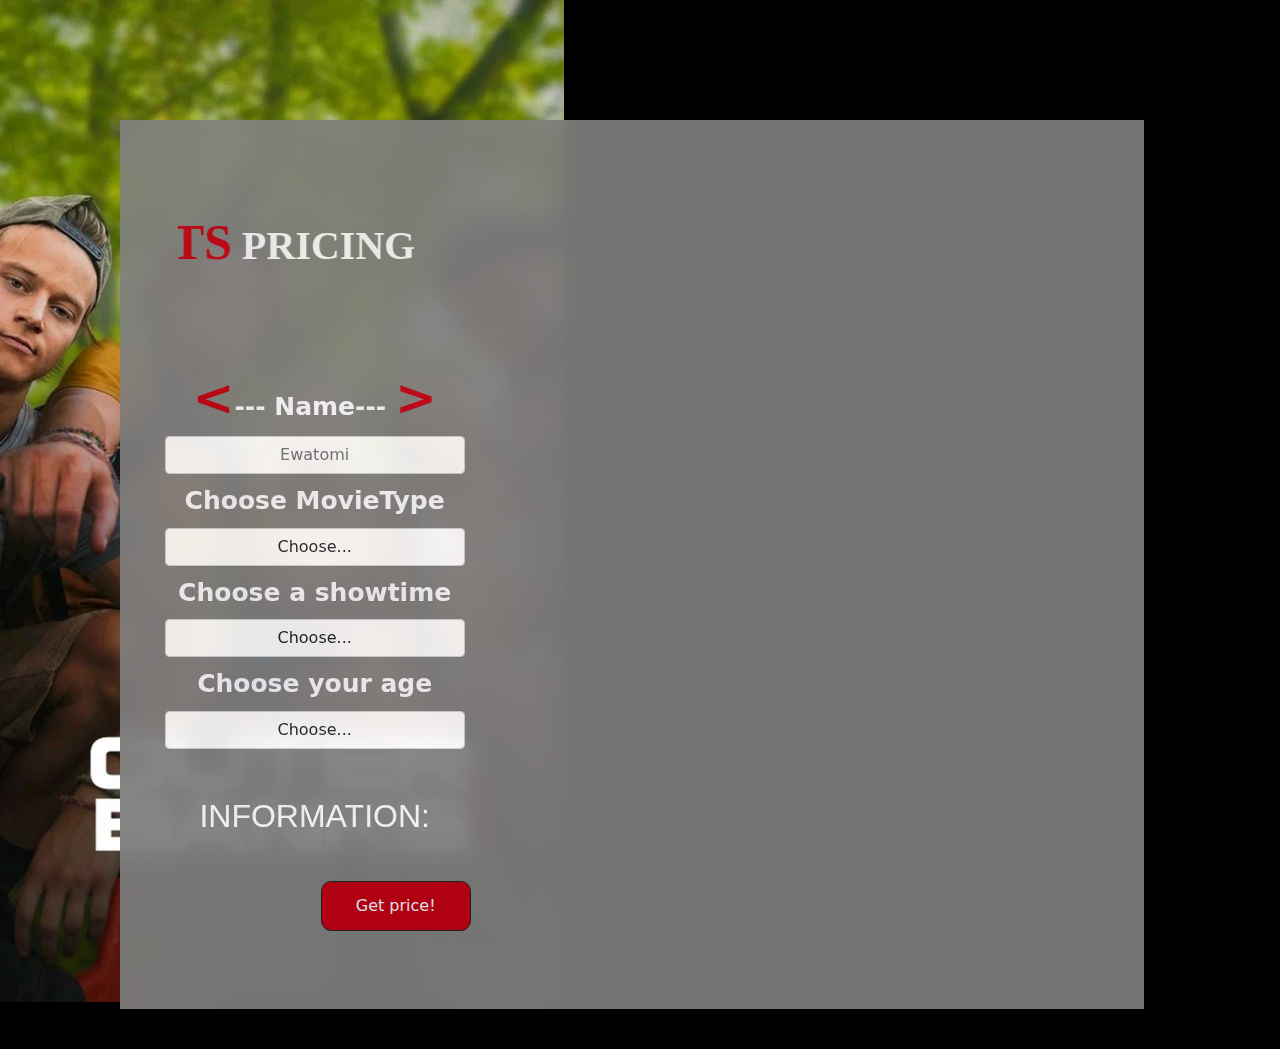
<file: form.html>
<!DOCTYPE html>
<html lang="en">

<head>
  <meta charset="UTF-8">
  <meta http-equiv="X-UA-Compatible" content="IE=edge">
  <meta name="viewport" content="width=device-width, initial-scale=1.0">
  <link rel="stylesheet" href="./css/bootstrap.css">
  <link rel="stylesheet" href="./css/style.css">
  <script src="./js/jquery-3.6.0.js"></script>
  <script src="./newscript.js"></script>
  <script src="./js/bootstrap.bundle.min.js"></script>
  <title>Document</title>
</head>

<body>
  <div class="containerform">
    <h1 class="jumbotron"></h1>

    <marquee behavior="slow" direction="right">
      <marquee behavior="down" ></marquee>
      <h1 class="tron">MOVIE <span id="bracket"> TICKETS</span> PRICING</h1>
      </marquee>
    <div class="row">
      <div class="col-md-4">
        <form id="movie-ticket">
          <div class="form-group"><br>
            <!-- input for name -->
            <label for=""> <span id="bracket"><</span>--- Name--- <span id="bracket">></span> </label>
            <input type="text" id="input3" class="form-control" placeholder="Ewatomi" required>

           <!-- input for movie selection -->
            <label class="my-2 mr-2" for="Movie-selection">Choose MovieType</label>
            <select class="form-control" id="movie-selection">
              <option selected>Choose...</option>
              <option>Death Becomes Her</option>
              <option>Tree Stump: The Choppening</option>
              <option>Troll 2</option>
              <option>I Am Legend 2</option>
            </select>
           <!-- input for show time selection -->
            <label class="my-2 mr-2" for="showtime-selection">Choose a showtime</label>
            <select class="form-control" id="showtime-selection">
              <option selected>Choose...</option>
              <option>Prime Time</option>
              <option>Matinee</option>
              <option>Midnight</option>
            </select>
            <!-- input for  age selection -->
            <label class="my-2 mr-2" for="age-selection">Choose your age</label>
            <select class="form-control" id="age-selection">
              <option selected>Choose...</option>
              <option>Adult (18-64)</option>
              <option>Teen (13-17)</option>
              <option>Child (0-12)</option>
              <option>Senior (65+)</option>
            </select><br><br>

            <h2>INFORMATION:</h2>
            <ul id="Information"></ul>
            <button type="submit" class="btn btn-dark mybutton">Get price!</button>
        </form>

      </div>
    </div>
     <!-- it will print out the ticket -->
    <div class="col-md-6">
      <div id="show-Ticket">
        <p>Name: <span class="name"></span></p>
        <p>MovieType: <span class="movie"></span></p>
        <p>showTime: <span class="time"></span></p>
        <p>Age: <span class="age"></span></p>
        <p>Ticket-Price: <span class="price"></span></p>
        <div id="buttons">
        </div>
      </div>
    </div>
  </div>
</body>

</html>
</file>
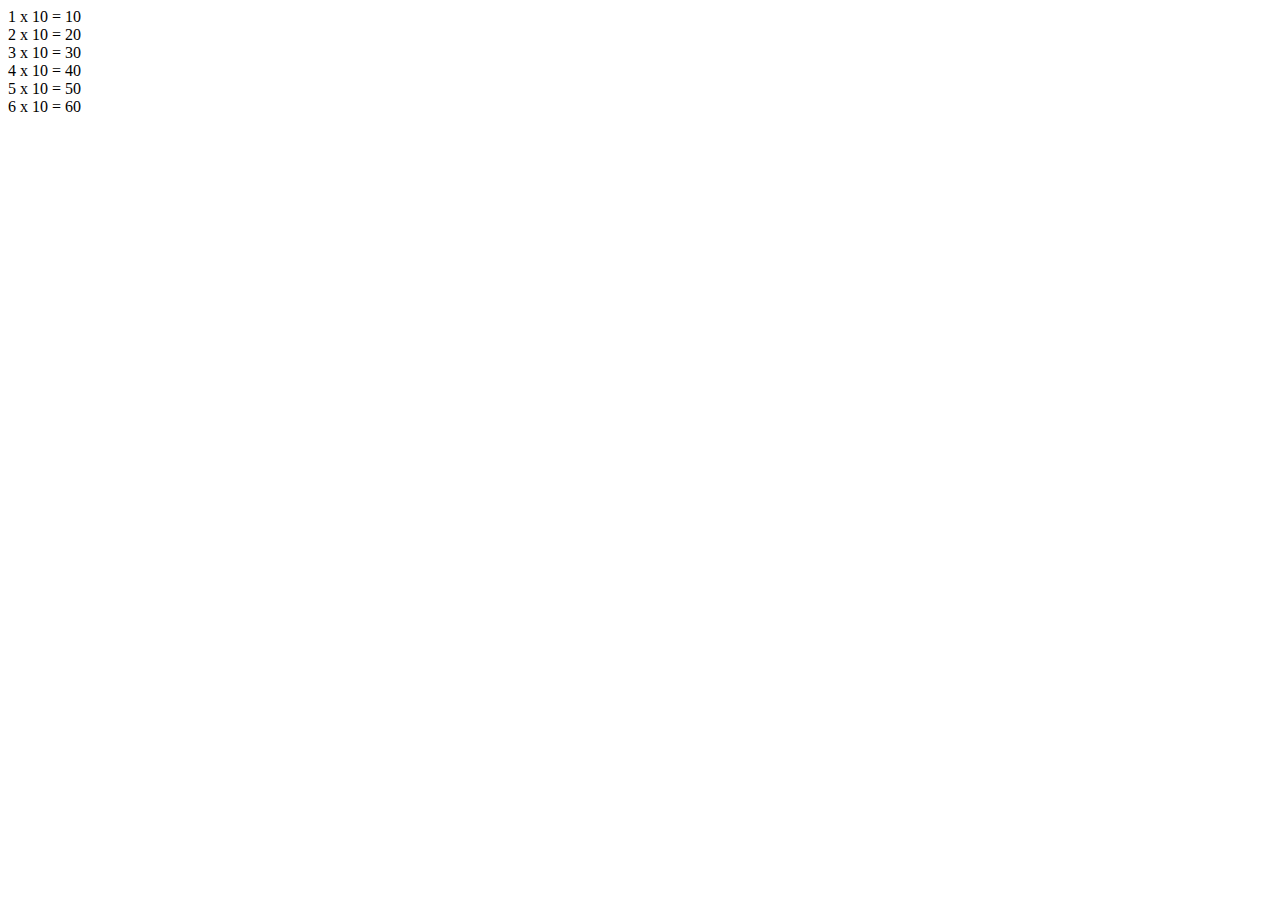
<file: img/create_a_multiplication_table_using_for_loop_in_javascript_example.htm>
<!-- saved from url=(0119)http://www.java2s.com/Tutorials/JavascriptDemo/c/create_a_multiplication_table_using_for_loop_in_javascript_example.htm -->
<html><head><meta http-equiv="Content-Type" content="text/html; charset=windows-1252"></head><body>1 x 10 = 10<br>2 x 10 = 20<br>3 x 10 = 30<br>4 x 10 = 40<br>5 x 10 = 50<br>6 x 10 = 60<br></body></html>
</file>
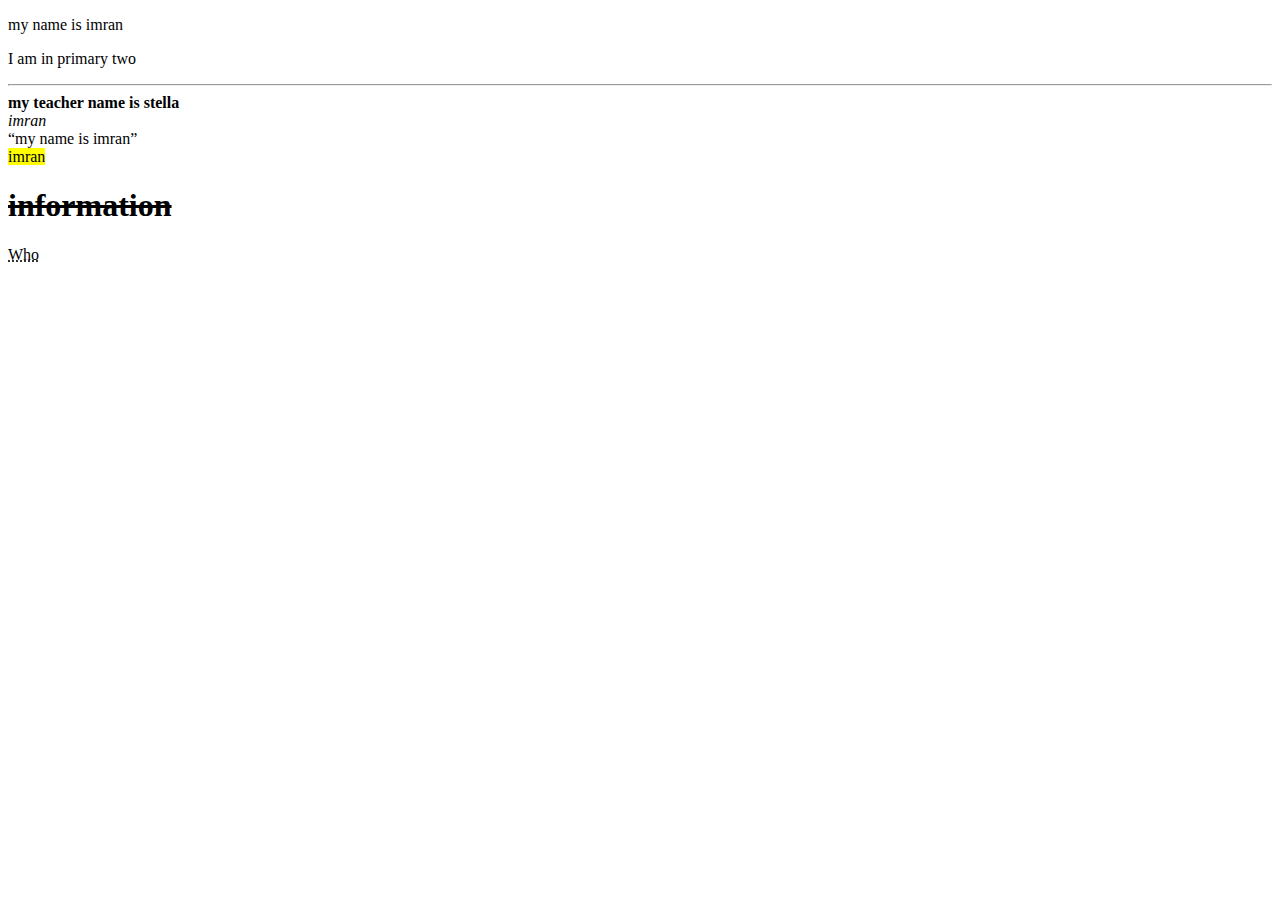
<file: js/c.html>
<!DOCTYPE html>
<html lang="en">
<head>
    <meta charset="UTF-8">
    <meta http-equiv="X-UA-Compatible" content="IE=edge">
    <meta name="viewport" content="width=, initial-scale=1.0">
    <title>Document</title>
</head>
<body>
        <!-- <h1>The svg element</h1>
        
        <svg width="100" height="100">
          <circle cx="50" cy="50" r="40" stroke="green" stroke-width="4" fill="yellow" />
          Sorry, your browser does not support inline SVG.
        </svg> -->
        



        <p>my name is imran</p>
        <p>I am in primary two</p>
        <hr>
        <b>my teacher name is stella</b> <br>
        <em>imran</em><br>
        <q>my name is imran</q><br>
        <mark>imran</mark>
        <h1><strike>information</strike></h1>
        <abbr title="world imran day">Who</abbr>
</body>
</html>
</file>
<file: css/style.css>
* {
  padding: 0;
  margin: 0;
  scroll-behavior: smooth;
  box-sizing: border-box;
  scroll-padding-top: 2rem;
  position: relative;
  color: ghost
}

/* it will remove the scroll bar */
body{
overflow-x: hidden;
}

/* this is for the footer container  */
.container {
  background-position: center;
  background-repeat: no-repeat;
  margin-top: 40px;
  display: flex;
  justify-content: center;
  position: relative;
  height: 60%;
  background-size: cover;
}

/* it will design the header */
header {
  position: fixed;
  width: 100%;
  top: 0;
  right: 0;
  display: flex;
  align-items: center;
  justify-content: space-between;
  padding: 20px 100px;
  transition: 0.5s;
  z-index: 1000;
  background-color: black;
  /* opacity: 0.8; */
}

/* this is for the label  image  design */
header ul label img {
  font-weight: 600;
  display: flex;
  align-items: center;
}

/* mynavbar */
.navbar {
  display: flex;
  column-gap: 78px;
  list-style: none;
  position: relative;
}
/* it will change the anchor tag */
.navbar a {
  font-size: 20px;
  font-weight: 800;
  cursor: pointer;
}

/* it will move all the images to the center */
#img{
  text-align: center;
  justify-content: center;
  width: 300px;
  height: 400px;
  border-radius: 10px;
  /* border: 2px 2px 2px 2px solid red; */
  margin: 30px;
}

/*  it will design my sign in  button */
.btn {
  padding: 9px 20px;
  background: #c20114;
  color: aliceblue;
  font-weight: 400;
  border-radius: 10px;
  margin-left: 156px;
  margin-bottom: 20px;
}
/* it will change the color to red when we hover on it */
.btn:hover {
  background-color: #fa1216;
}
/* this will increase the width and center it */
.form-group {
  width: 300px;
  justify-content: center;
  align-items: center;
  text-align: center;
  margin-left: -900px;
}

/* it will design the label and change the color of label */
.container form div label {
  color: whitesmoke;
  font-size: 27px;
  text-align: center;
  font-weight: bolder;
}

/* it will give it a perfect height and also change the background color for the home page */
#body1{
  min-height: 75rem;
  padding-top: 4.5rem;
  background: linear-gradient(45deg, black 50%, rgb(68, 32, 32) 50%); 

}
/* background color for the form */
body{
   background-color: black; 
  background-image: url(../img/4c403c3551a219310d882089af03c2a9.jpg);
  background-repeat: no-repeat;
  background-attachment: fixed;
  
}
/* this will align the select text */
.form-control select {
  text-align: center;
}
/* this will design the button and give it border radius */
button {
  margin-bottom: 100px;
  padding-top: 100px;
  border-radius: 95px;
}
/* this  will design for the word acedu */
.acedu {
  font-weight: bolder;
  color: whitesmoke;
  margin-top: 30px;
  bottom: solid ghostwhite;
}

.span {
  float: right;
  list-style: linear-gradient(red, blue);
  cursor: pointer;
  text-decoration: underline;
  color: whitesmoke;
}

span {
  color: whitesmoke;
  float: 34px;
}
/* #demo img{
  width: 100%;
} */

a:hover {
  color: ghostwhite;
}

.img img {
  width: 50%;
}

.mytext {
  color: whitesmoke;

}

h5 {
  font-size: 15px;

}

.mybt {
  color: whitesmoke;
  border-radius: 45px;
}

#mylargeimg {
  width: 500px;
}

h2 {
  color: whitesmoke;
}

.mytex {
  float: right;
  margin-top: 34px;
  color: whitesmoke;
}

#mymediumImg {
  width: 450px;
}

.mytest {
  float: right;
  margin-top: 34px;
  color: whitesmoke;
}


.anchor {
  font-size: 30px;
  color: whitesmoke;
  cursor: pointer;
}

.myfooter {
  background-color: grey;
}

#mygallery {
  width: 300px;
  height: 370px;
}

#mybody {
  background: linear-gradient(45deg, rgb(10, 9, 9) 50%, rgb(56, 51, 51) 50%);
}

a {
  text-decoration: none;
}

.output {
  display: none;
}

.mybutton {
  height: 50px;
  width: 150px;
  margin-top: 30px;
}

/*  this will design  my myform */
.jumbotron {
  height: 70px;
  width: 100%;
  text-align: center;
  font-size: 50px;
  font-display: 30px;
  position: fixed;
}
marquee .tron {
  font-family: Georgia, 'Times New Roman', Times, serif;
  font-weight: bolder;
  color: ghostwhite;
  text-align: center;
  margin-top: 10px;
  align-items: center;
}

.containerform{
  width: 80%;
  height: 70%;
  background-color: transparent;
  background-color:grey;
  opacity: 0.9;
  justify-content: center;
  align-items: center;
  text-align: center;
  margin: 120px;
  padding: 58px;
  margin-bottom: 40px;
}

.form-group {
  margin-top: 50px;
  float: right;
}
/* h2 design for the home page */
h2 {
  font-family: fraunces, sans-serif;
  color:ghostwhite;
}
/* design for the full information for the ticket */
#show-Ticket {
  color: ghostwhite;
  display: none;
  background-color:black;
  border: solid ghostwhite 44px;
  margin-top: 200px;
  float: right;
  margin-left: 250px;
  font-size: 15px;
  font-family: system-ui, -apple-system, BlinkMacSystemFont, 'Segoe UI', Roboto, Oxygen, Ubuntu, Cantarell, 'Open Sans', 'Helvetica Neue', sans-serif;

}
li{
  color: black;
  font-size: 30px;
  font-weight: bolder;
  font-family: 'Segoe UI', Tahoma, Geneva, Verdana, sans-serif;
  list-style: none;
}
/* this will align the words inside the ticket  */
#show-Ticket p{
  justify-content: center;
  text-align: center;
}

/* it will bolden the price and change the color */
.price {
  text-align: center;
  color:ghostwhite;
  font-size: x-large;
  font-weight: bold;
  padding: 0.75em 0 0 0;
}


button {
  margin-top: 1em;
  padding: 0.5em 0.8em 0.5em 0.8em;
  border-style: none;
  border-radius: 1000000px;
  color: rgb(239, 239, 239);
  font-weight: bold;
  background-image: linear-gradient(45deg, black 0%, whitesmoke 100%);
  /* transition: box-shadow 0.15s ease-in-out; */

}

button:hover {
  transition: box-shadow 0.15s ease-in-out;
  transition: width 2s, height 4s;
  transition-timing-function: ease;
}

/* footer container */
.container {
  width: 1366px;
  height: 500px;
  margin: 0 auto;
  margin: 10px;
}

.footer {
  width: 110%;
  height: 100%;
  position: absolute;
  padding: relative;
  bottom: 0;
  left: 0;
  top: 820;
  background: linear-gradient(35deg, black 55%, grey 7%);
  background-color: ghostwhite;
}
/* design for the form label */
label{
  color: ghostwhite;
  font-size: 25px;
  font-weight: bolder;
}
/* it will change the color  of the text in span with id bracket to red */
#bracket{
  color: #c20114;
  font-size: 50px;
  font-weight: bolder;
  margin-bottom: 4opx;
}

.contact {
  height: 100%;
  width: 50%;
  float: left;
}

.contact-list {
  list-style: none;
  width: 50%;
  height: 100%;
  float: left;
  bottom: 120px;
  left: 50px;
}

.contact-list .list {
  width: 75%;
  left: 0;
  top: 125px;
  margin-top: 20px;
}

.contact-list .list a {
  text-decoration: none;
  font-size: 18px;
  font-family: sans-serif;
  font-weight: 200;
  letter-spacing: 2px;
  transition: 0.8s;
}
.address {
  height: 100%;
  width: 25%;
  float: left;
  text-align: left;
  left: 50px;
}

.address p {
  font-size: 20px;
  font-family: sans-serif;
  top: 170px;
  line-height: 30px;
  font-weight: 800;
  letter-spacing: 1px;
  color: black;
  float: right;
  padding-left: 500px;
}


.social h1 {
  font-size: 48px;
  font-weight: bolder;
  font-family: sans-serif;
  top: 70px;
  right: 110px;
  position: absolute;
  letter-spacing: 3px;
  color: black;
}

.social .social-list {
  list-style: none;
  width: 400px;
  float: right;
  bottom: 20px;
  right: 20px;
  position: absolute;

}

.social-list .social-link {
  display: inline-block;
  width: 50px;
  height: auto;
  cursor: pointer;  
  float: right;


}

.heading {
  max-width: 968px;
  margin-left: auto;
  margin-right: auto;
  font-size: 25px;
  text-transform: uppercase;
  border-bottom: 1px solid red;
  margin-bottom: 300px;
}

/* my img container
#myContainer.row .col-md-4 img:hover {
  background-clip: border-box;
}  */

@media(max-width:1170px) {
  .navbar {
    bottom: 0;
    left: 0;
    right: 0;
    top: auto;
    flex-direction: row;
    justify-content: space-evenly;
    row-gap: 1px;
    padding: 10px;
    transform: translateY(0);
    border-top: 1px solid honeydew;
  }
}

@media(max-width:1190px) {
  .container {
    margin: auto;
    width: 75%;

  }
}

@media(max-width:1060px) {
  div {
    margin: auto;
    width: 95%;
  }
}
div{
  display: inline-block;
  text-align-last: center;
  backdrop-filter: blur(15px);
}
 #img:hover {
  cursor: pointer;
  width: 280px;
   transition: box-shadow 15s ease-out; 
  transform: scale(1.1 );
  /* border: 30px solid burlywood; */
  box-shadow: rgb(239, 239, 239 ,2px,7px) ;
  transform: translatey(-6px) rotate(5deg);
  
  

}
/* i want to hide the ticket */
#show-Ticket{
  display: none;
}
</file>
